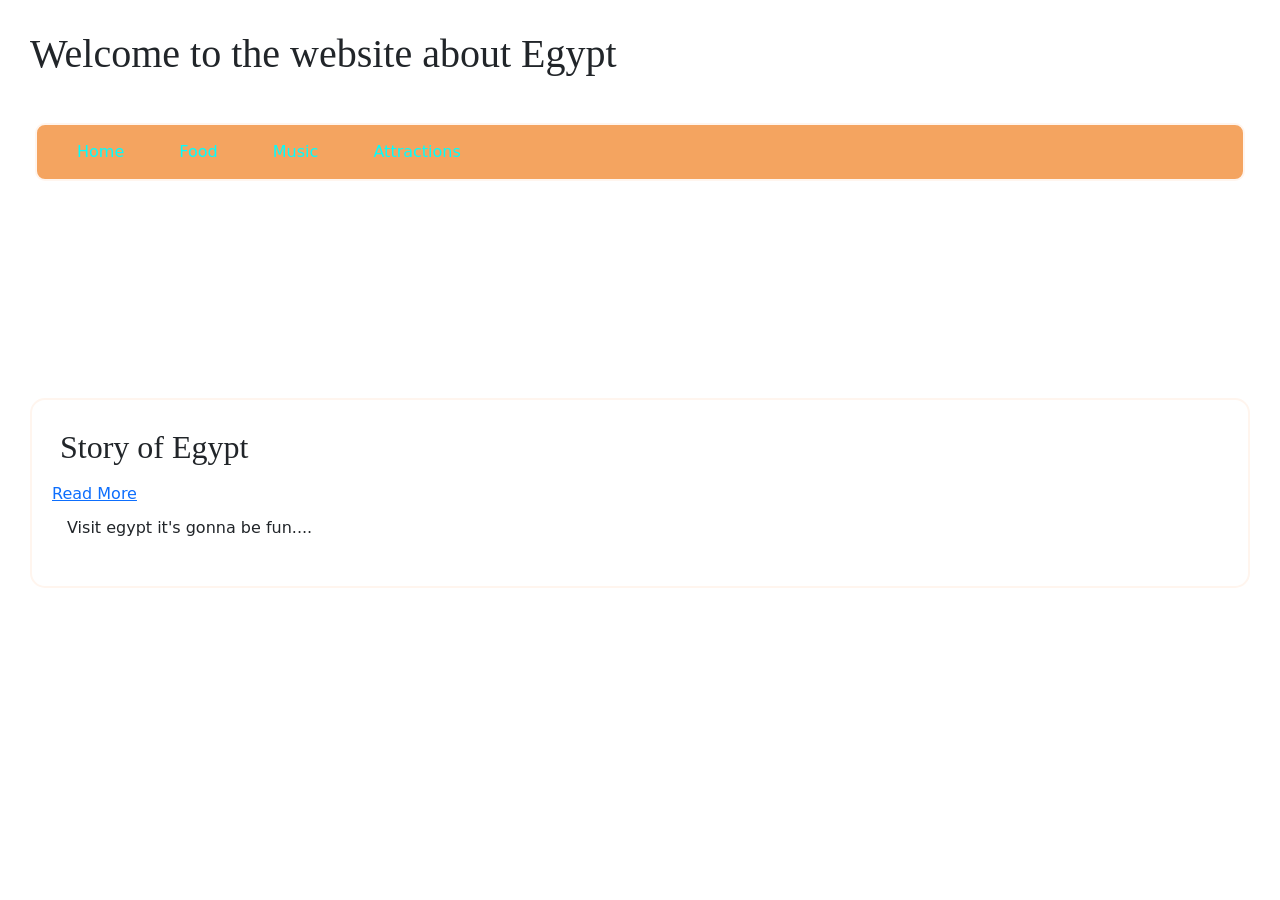
<file: index.html>
<!DOCTYPE html>
<html lang="en">
<head>
    <meta charset="UTF-8">
    <meta name="viewport" content="width=device-width, initial-scale=1.0">
    <title>Egypt</title>
    <link rel="stylesheet" href="style.css">
    <link href="https://cdn.jsdelivr.net/npm/bootstrap@5.3.8/dist/css/bootstrap.min.css" rel="stylesheet" integrity="sha384-sRIl4kxILFvY47J16cr9ZwB07vP4J8+LH7qKQnuqkuIAvNWLzeN8tE5YBujZqJLB" crossorigin="anonymous">
</head>
<body>

    <header>
        <h1>Welcome to the website about Egypt</h1>
    </header>

    <nav>
        <ul>
            <li><a href="#">Home</a></li>
            <li><a href="food.html">Food</a></li>
            <li><a href="music.html">Music</a></li>
            <li><a href="attractions.html">Attractions</a></li>
        </ul>
    </nav>

    <div>
    <iframe src="https://www.youtube.com/embed/8AgeNvHZ_ks"></iframe>
  </div>


    <article>
    <h2>Story of Egypt</h2>
    <a href="https://en.wikipedia.org/wiki/Egypt">Read More</a>
    <p>Visit egypt it's gonna be fun....</p>
  </article>

</body>
</html>
</file>
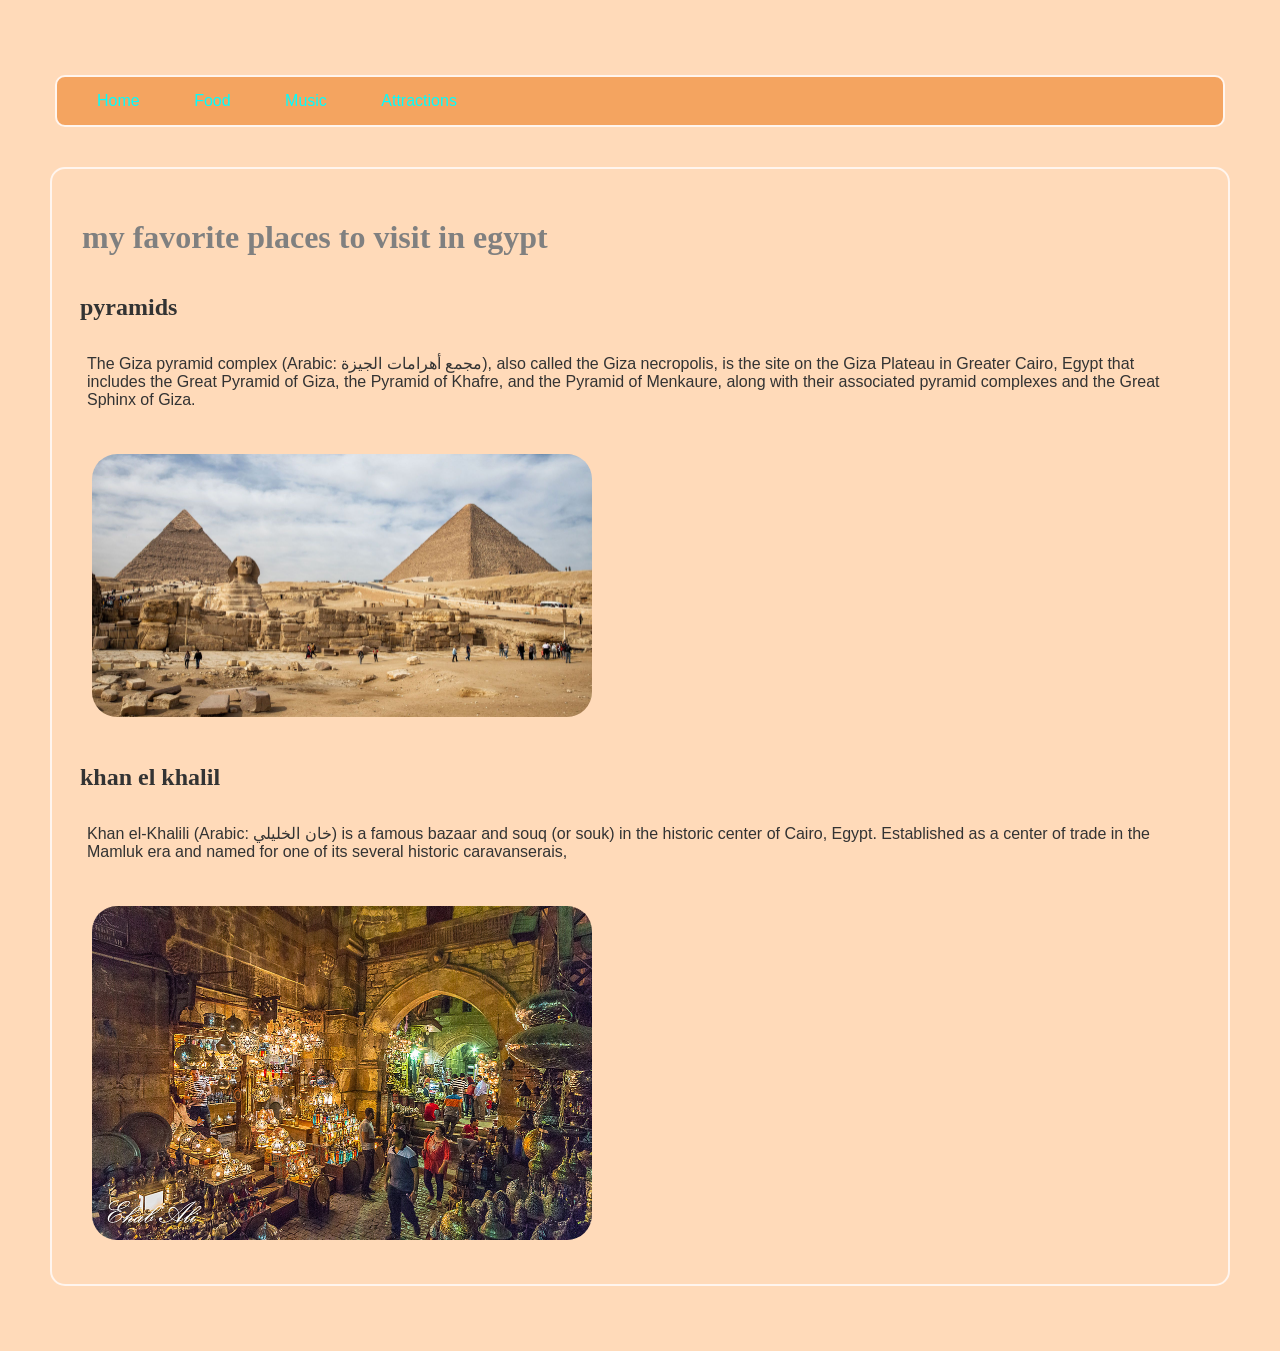
<file: attractions.html>
<!DOCTYPE html>
<html lang="en">
<head>
    <meta charset="UTF-8">
    <meta name="viewport" content="width=device-width, initial-scale=1.0">
    <title>attractions in egypt</title>
     <link rel="stylesheet" href="style.css">
</head>
<body>
    <nav>
        <ul>
            <li><a href="#">Home</a></li>
            <li><a href="food.html">Food</a></li>
            <li><a href="music.html">Music</a></li>
            <li><a href="attractions.html">Attractions</a></li>
        </ul>
    </nav>
    <main>
        <h1>my favorite places to visit in egypt</h1>
        <h2>pyramids</h2>
        <p> The Giza pyramid complex (Arabic: مجمع أهرامات الجيزة), also called the
        Giza necropolis, is the site on the Giza Plateau in Greater Cairo, Egypt
        that includes the Great Pyramid of Giza, the Pyramid of Khafre, and the
        Pyramid of Menkaure, along with their associated pyramid complexes and
        the Great Sphinx of Giza.</p>
        <img src="pyramids.jpg">

        <h2>khan el khalil</h2>
        <p>   Khan el-Khalili (Arabic: خان الخليلي) is a famous bazaar and souq (or
        souk) in the historic center of Cairo, Egypt. Established as a center of
        trade in the Mamluk era and named for one of its several historic
        caravanserais,</p>
        <img src="khankhalil.jpg">
    </main>
    
</body>
</html>
</file>
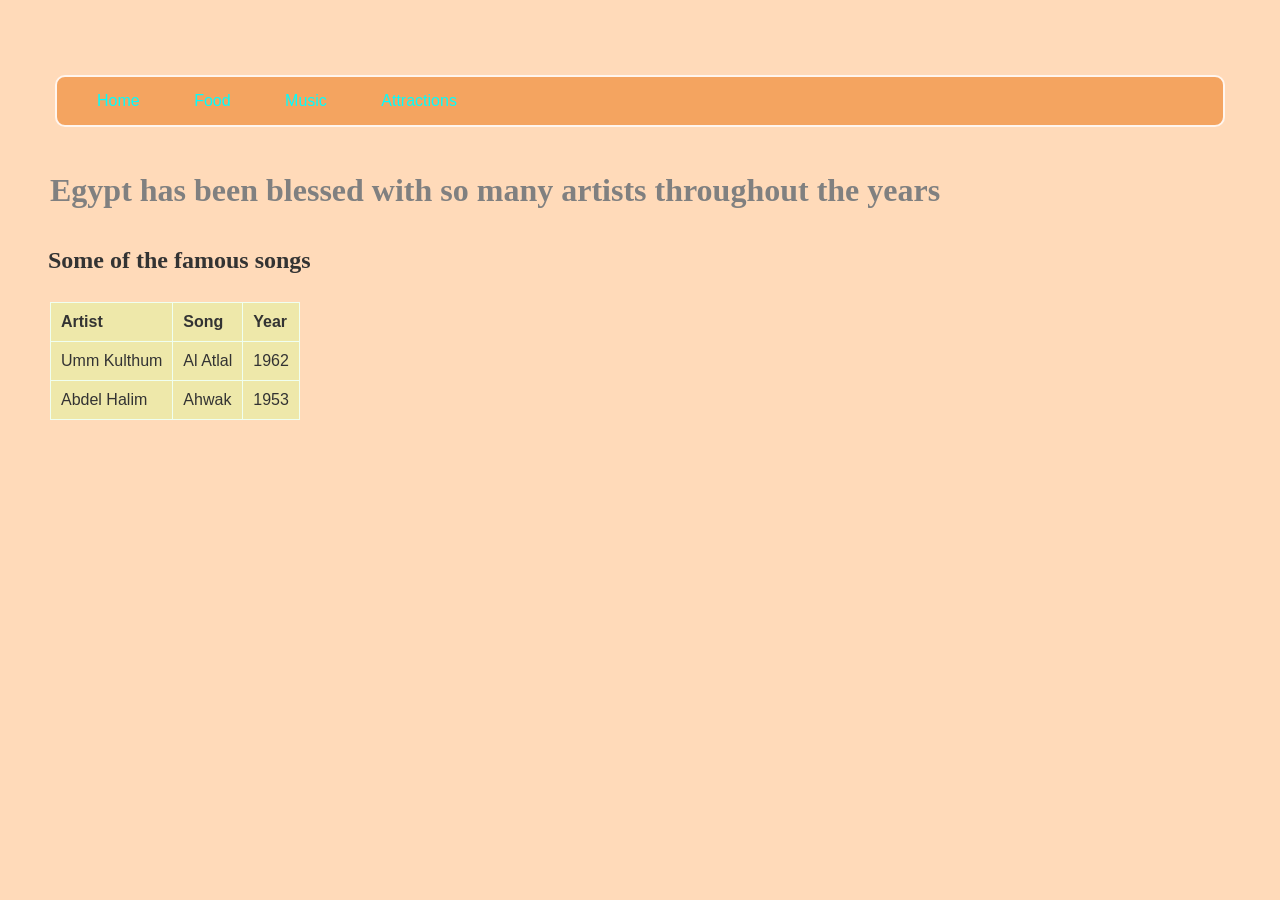
<file: music.html>
<!DOCTYPE html>
<html lang="en">
<head>
    <meta charset="UTF-8">
    <meta name="viewport" content="width=device-width, initial-scale=1.0">
    <title>food in egypt</title>
     <link rel="stylesheet" href="style.css">
</head>
<body>
    <nav>
        <ul>
            <li><a href="#">Home</a></li>
            <li><a href="food.html">Food</a></li>
            <li><a href="music.html">Music</a></li>
            <li><a href="attractions.html">Attractions</a></li>
        </ul>
    </nav>
    <h1>Egypt has been blessed with so many artists throughout the years</h1>

  <h2>Some of the famous songs</h2>

  <table>
    <tr>
      <th>Artist</th>
      <th>Song</th>
      <th>Year</th>
    </tr>

    <tr>
      <td>Umm Kulthum</td>
      <td>Al Atlal</td>
      <td>1962</td>
    </tr>

    <tr>
      <td>Abdel Halim</td>
      <td>Ahwak</td>
      <td>1953</td>
    </tr>
    
</body>
</html>
</file>
<file: style.css>
body {
    background-color: peachpuff;
    font-family: Helvetica, serif;
    margin: 20px;
    padding: 20px;
    color: #333;
}

h1 {
    color: gray;
    font-family: 'Times New Roman', serif;
    margin: 20px 0;
    padding: 10px;
}

h2 {
    font-family: 'Times New Roman', serif;
    margin: 15px 0;
    padding: 8px;
}

h3 {
    font-style: italic;
    margin: 10px 0;
    padding: 5px;
}

nav {
    margin: 20px 0;
    padding: 5px;
}

nav ul {
    background-color: sandybrown;
    border-style: solid;
    border-color: seashell;
    border-width: 2px;

    margin: 10px;
    padding: 15px;

    border-radius: 10px;
}

nav ul li {
    list-style-type: none;
    display: inline;

    margin-left: 10px;
    margin-right: 10px;

    padding: 5px;

    color: papayawhip;
}

nav ul li a {
    text-decoration: none;
    color: aqua;

    padding: 5px;
    margin: 5px;
}

article {
    margin: 25px 10px;
    padding: 20px;

    border: 2px solid seashell;
    border-radius: 15px;
}

main {
    margin: 25px 10px;
    padding: 20px;

    border: 2px solid seashell;
    border-radius: 15px;
}

p {
    margin: 15px 5px;
    padding: 10px;
}

img {
    width: 500px;
    height: auto;

    margin: 15px;
    padding: 5px;

    border-radius: 30px;
}

table {
    margin: 20px 10px;
    padding: 5px;

    border: 1px solid honeydew;
    border-collapse: collapse;
}

tr {
    background-color: palegoldenrod;
}

th,
td {
    vertical-align: top;

    padding: 10px;
    margin: 5px;

    text-align: left;
    border: 1px solid honeydew;
}
</file>
